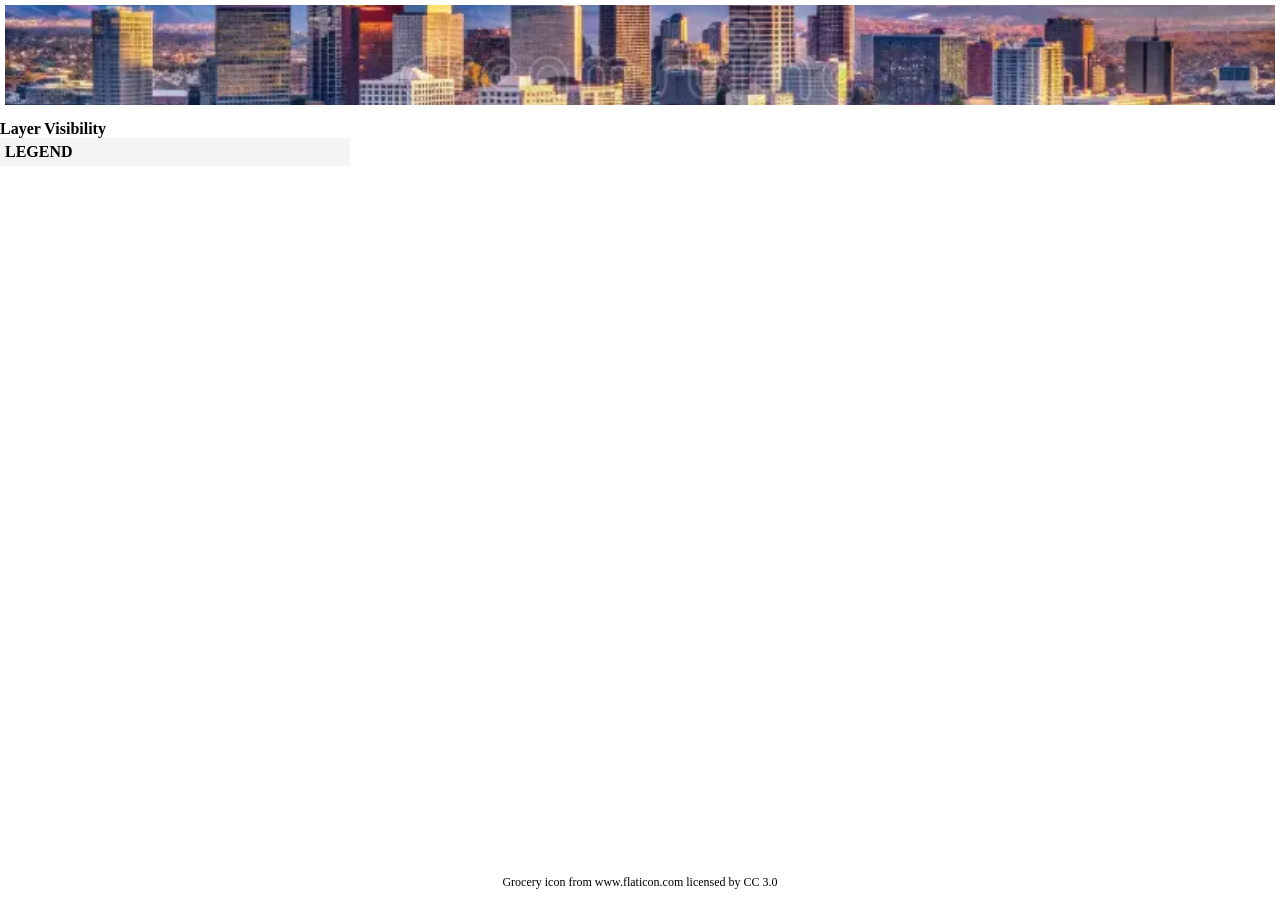
<file: index.html>
<HTML>
  <HEAD>
    <link rel="stylesheet" href="style.css">
    <link rel="stylesheet" href="https://js.arcgis.com/5.1/esri/themes/light/main.css" /> 
    <script type="module" src="https://js.arcgis.com/5.1/"></script>
  </HEAD>
  <BODY>
    <DIV class="container">
      <header>
        <img src="denver-skyline.png" 
        style="display: block; width: 100%; height: 100px; object-fit: cover; object-position: center;"
        alt="Denver Skyline">
      </header>
      <!-- HTML for left sidebar -->
      <aside class="sidebar-l"> 
        <strong>Layer Visibility</strong>
        <aside class="sidebar-l-top">
        
        <div>
            <arcgis-layer-list reference-element="myMap"></arcgis-layer-list>
        </div>
        
        <strong>LEGEND</strong>
        <div>
            <arcgis-legend reference-element="myMap"></arcgis-legend>
        </div>
        </aside>
      </aside>
      
      <main>
        <!-- Reference your web map id -->
        <arcgis-map
         item-id="e312b7ef09e6408d8c2212587119f6e4"
         center="-104.95, 39.75" zoom="14"
          id="myMap" popup-disabled>

         <arcgis-zoom slot="top-left"></arcgis-zoom>

        </arcgis-map>
        
      </main>
        
        <script type="module">
          // Import specific JS libraries we need for this analysis
          const [Map, FeatureLayer, Graphic, GraphicsLayer, MapView, Extent] = await
          $arcgis.import([
              "@arcgis/core/Map.js",
              "@arcgis/core/layers/FeatureLayer.js",
              "@arcgis/core/Graphic.js",
              "@arcgis/core/layers/GraphicsLayer.js",
              "@arcgis/core/views/MapView.js",
              "@arcgis/core/geometry/Extent.js"
          ]);
        
          const featureLayer = new FeatureLayer({
          portalItem: {
          id:"2fc57f9504f24ff78d121340a4e7bb13"
          },
          outFields: ["*"],
          });

          const viewElement = document.querySelector("arcgis-map");
          await viewElement.viewOnReady();
          const map = viewElement.map;

          // 1. Define a renderer for how the graphics should look
          const highlightRenderer = {
              type: "simple",
              symbol: {
                  type: "simple-marker",
                  color: "red",
                  size: "10px",
                  outline: { color: "white", width: 1 }
              }
          };

          // 2. Create the client-side FeatureLayer
          const graphicsLayer = new FeatureLayer({
              title: "Highlighted Stores",
              source: [],
              objectIdField: "OBJECTID",
              fields: [{
                  name: "OBJECTID",
                  type: "oid"
              }],
              geometryType: "point",
              renderer: highlightRenderer
          });

          map.add(graphicsLayer);
          const view = viewElement.view;

          viewElement.addEventListener("arcgisViewClick", (event) => {
              
              // Extract mapPoint from event.detail
          const { mapPoint } = event.detail;

          const queryExtent = view.extent.clone();

          const query = featureLayer.createQuery();
          query.geometry = queryExtent;
          query.spatialRelationship = "intersects";
          query.returnGeometry = true;
          query.outFields = ["name"];

          let names = "";
         

          featureLayer.queryFeatures(query).then((results) => {
              console.log("Found " + results.features.length + " stores within the bounding box.");

              results.features.forEach((feature) => {

                // 1. Give each feature an OBJECTID
                feature.attributes.OBJECTID = feature.attributes.OBJECTID || Math.floor(Math.random() * 1000000);

                // 2. Use applyEdits to push the graphics to the layer
                graphicsLayer.applyEdits({
                addFeatures: results.features
            });

            const attributes = feature.attributes;
            const featureName = attributes["name"];
            names = names + featureName + ", ";

                console.log("Feature name: " + featureName);
            });

            console.log("Names of features found " + names);

        }).catch((error) => {
            console.error("Query failed: ", error);
        });

    });
        </script>  
       
        <footer>
        Grocery icon from www.flaticon.com licensed by CC 3.0
        </footer>
   
    </div>
  </BODY>
</HTML>
</file>
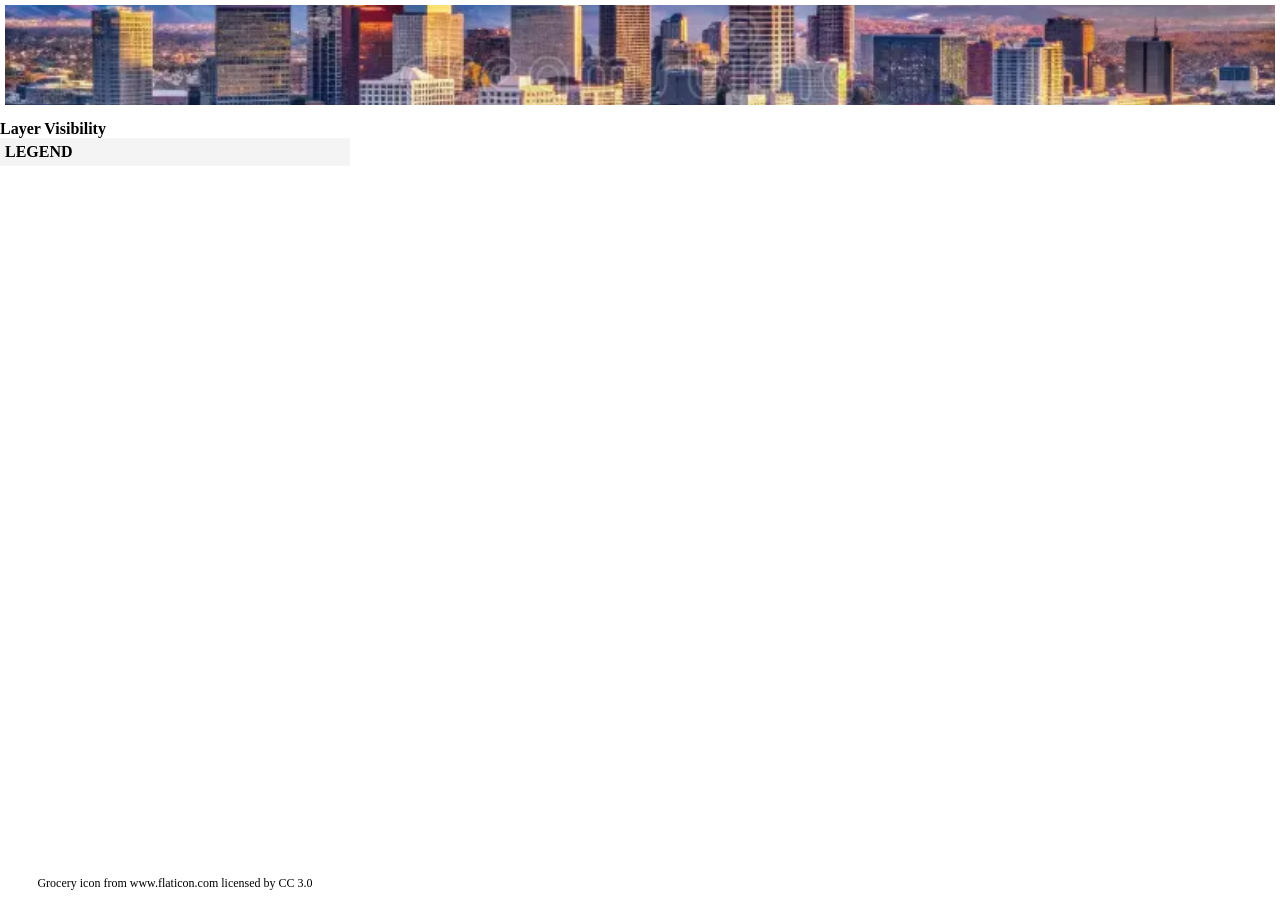
<file: index (2).html>
<HTML>
  <HEAD>
    <link rel="stylesheet" href="style.css">
    <link rel="stylesheet" href="https://js.arcgis.com/5.1/esri/themes/light/main.css" /> 
    <script type="module" src="https://js.arcgis.com/5.1/"></script>
  </HEAD>
  <BODY>
    <DIV class="container">
      <header>
        <img src="denver-skyline.png" 
        style="display: block; width: 100%; height: 100px; object-fit: cover; object-position: center;"
        alt="Denver Skyline">
      </header>
      <!-- HTML for left sidebar -->
      <aside class="sidebar-l"> 
        <strong>Layer Visibility</strong>
        <aside class="sidebar-l-top">
        
        <div>
            <arcgis-layer-list reference-element="myMap"></arcgis-layer-list>
        </div>
        
        <strong>LEGEND</strong>
        <div>
            <arcgis-legend reference-element="myMap"></arcgis-legend>
        </div>
    </aside>
      
      <main>
        <!-- Reference your web map id -->
        <arcgis-map
         item-id="e312b7ef09e6408d8c2212587119f6e4"
         center="-104.95, 39.75" zoom="14"
          id="myMap" popup-disabled>

         <arcgis-zoom slot="top-left"></arcgis-zoom>

        </arcgis-map>
        
      </main>
        
        <script type="module">
          // Import specific JS libraries we need for this analysis
          const [Map, FeatureLayer, Graphic, GraphicsLayer, MapView, Extent] = await
          $arcgis.import([
              "@arcgis/core/Map.js",
              "@arcgis/core/layers/FeatureLayer.js",
              "@arcgis/core/Graphic.js",
              "@arcgis/core/layers/GraphicsLayer.js",
              "@arcgis/core/views/MapView.js",
              "@arcgis/core/geometry/Extent.js"
          ]);
        
          const featureLayer = new FeatureLayer({
          portalItem: {
          id:"79f711ce2e2147c18e7d1bcc583dec3e"
          },
          outFields: ["*"],
          });

          const viewElement = document.querySelector("arcgis-map");
          await viewElement.viewOnReady();
          const map = viewElement.map;

          // 1. Define a renderer for how the graphics should look
          const highlightRenderer = {
              type: "simple",
              symbol: {
                  type: "simple-marker",
                  color: "red",
                  size: "10px",
                  outline: { color: "white", width: 1 }
              }
          };

          // 2. Create the client-side FeatureLayer
          const graphicsLayer = new FeatureLayer({
              title: "Highlighted Stores",
              source: [],
              objectIdField: "OBJECTID",
              fields: [{
                  name: "OBJECTID",
                  type: "oid"
              }],
              geometryType: "point",
              renderer: highlightRenderer
          });

          map.add(graphicsLayer);
          const view = viewElement.view;

          viewElement.addEventListener("arcgisViewClick", (event) => {
              
              // Extract mapPoint from event.detail
          const { mapPoint } = event.detail;

          const queryExtent = view.extent.clone();

          const query = featureLayer.createQuery();
          query.geometry = queryExtent;
          query.spatialRelationship = "intersects";
          query.returnGeometry = true;
          query.outFields = ["name"];

          let names = "";
         

          featureLayer.queryFeatures(query).then((results) => {
              console.log("Found " + results.features.length + " stores within the bounding box.");

              results.features.forEach((feature) => {

                // 1. Give each feature an OBJECTID
                feature.attributes.OBJECTID = feature.attributes.OBJECTID || Math.floor(Math.random() * 1000000);

                // 2. Use applyEdits to push the graphics to the layer
                graphicsLayer.applyEdits({
                addFeatures: results.features
            });

            const attributes = feature.attributes;
            const featureName = attributes["name"];
            names = names + featureName + ", ";

                console.log("Feature name: " + featureName);
            });

            console.log("Names of features found " + names);

        }).catch((error) => {
            console.error("Query failed: ", error);
        });

    });
        </script>  
       
        <footer>
        Grocery icon from www.flaticon.com licensed by CC 3.0
        </footer>
   
    </div>
  </BODY>
</HTML>
</file>
<file: style.css>
html,
body {
  height: 100%;
  margin: 0;
  padding: 0;
}

.container {
  display: grid;
  min-height: 100vh; /* Fills the entire browser viewport */
  gap: 0;
  grid-template-columns: 350px 1fr;
  grid-template-rows: 120px 1fr 80px;
  grid-template-areas: 
    "hd hd"
    "sd-l-top main"
    "sd-l-top main"
    "ft ft";
}

@media (max-width: 768px) {
  .container {
    grid-template-columns: 1fr;
    grid-template-rows: auto;
    grid-template-areas:
        "hd"
        "sd-l-top"
        "sd-l-bottom"
        "main"
        "ft";
  }
}
header {
  grid-area: hd;
  padding: 5px;
  box-sizing: border-box;
  min-width: 0;
  overflow: hidden;
}
.sidebar-l-top {
  grid-area: sd-l-top;
  background: #f4f4f4;
  padding: 5px;
  overflow: visible;
  min-height: 0;
}

.sidebar-l-bottom {
  grid-area: sd-l-bottom;
  background: #f4f4f4;
  padding: 5px;
  overflow-y: auto;
  align-self: start;
}

main {
  grid-area: main;
  padding: 0;
  min-width: 0;
}

arcgis-map {
  display: block;
  width: 100%;
  height: 100%;
  min-height: 400px;
}

footer {
  grid-area: ft;
  padding: 10px;
  text-align: center;
  font-size: 12px;
}
</file>
